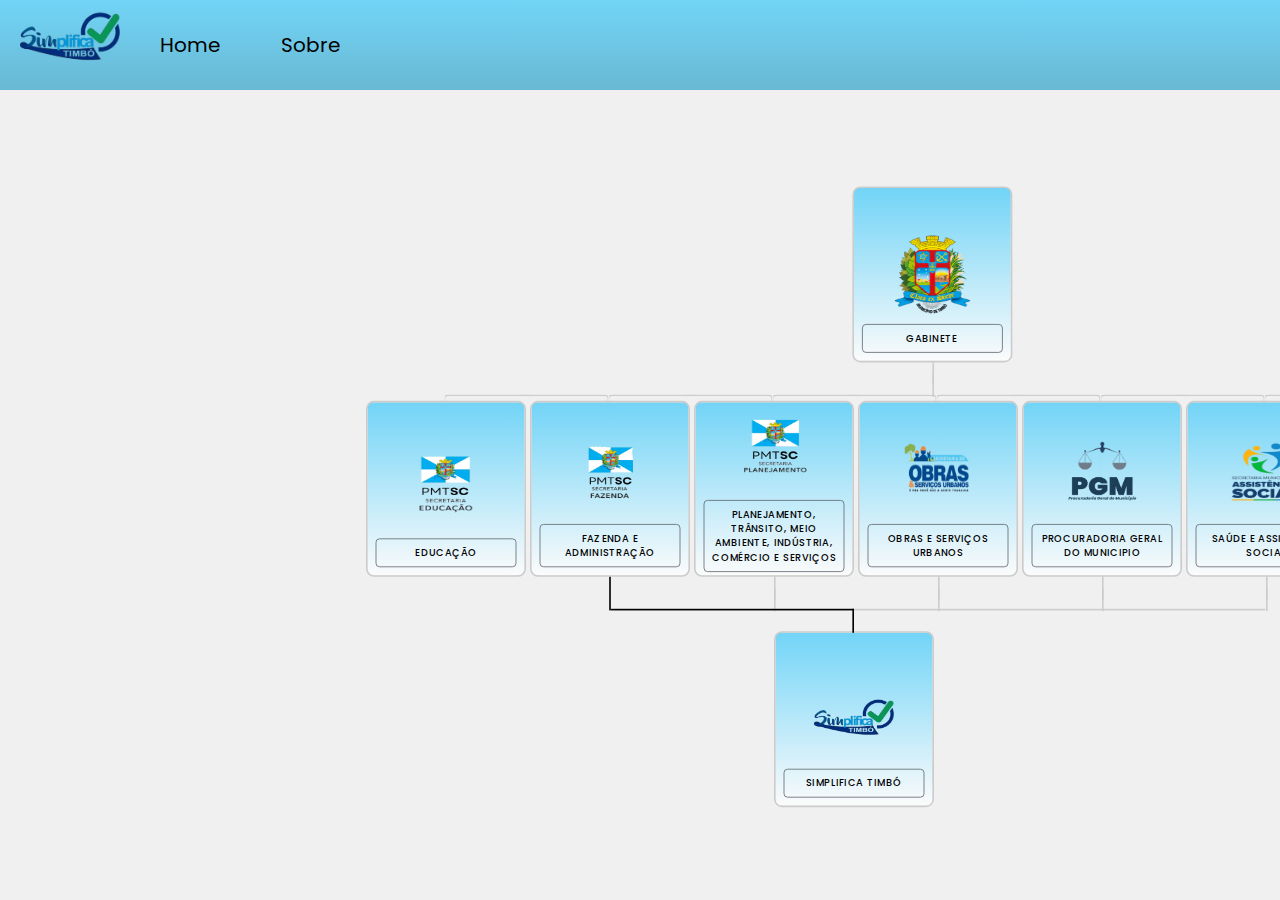
<file: prefeitura.html>
<!DOCTYPE html>
<html>

<head>
    <link href="https://fonts.googleapis.com/css2?family=Poppins:wght@100;200;300;400;500;600;700;800;900&display=swap"
        rel="stylesheet">
    <link rel="stylesheet" href="css/style.css">
    <link rel="stylesheet" href="css/estilo.css">
    <link rel="stylesheet" href="css/prefeitura.css">
    <meta charset="UTF-8">
    <meta name="viewport" content="width=device-width, initial-scale=0.3">
    <link rel="icon" type="image/png" href="imagens/BandeiraDeTimbo.jpg">
    <title>SIMPLIFICA TIMBÓ: PREFEITURA</title>
</head>

<body>
    <nav class="menu">
        <div class="simplifica-logo">
            <img src="imagens/simplifica.png" alt="simplifica-timbo">
        </div>
        <ul>
            <li class="menu-item">
                <a href="#">Home</a>
                <ul>
                    <li><a href="prefeitura.html">Prefeitura</a></li>
                    <li><a href="index.html">Simplifica</a></li>
                </ul>
            </li>
            <li class="menu-item"><a href="sobre.html">Sobre</a></li>
        </ul>
    </nav>
    <div class="container">
        <div class="tree">
            <!-- GESTÃO -->
            <ul class="tree-root">
                <li class="tree-node">
                    <a href="#" class="node-link setor" id="gestao-link">
                        <img src="imagens/pref.png" alt="Setor Image" class="node-image">
                        <span class="node-label">Gabinete</span>
                    </a>
                    <ul class="coordenadores">
                        <li class="tree-node">
                            <a href="#" class="node-link coordenador">
                                <img src="imagens/flavio-buzzi.jpg" alt="Coordenador Image" class="node-image">
                                <span class="node-label">Flávio G. Buzzi</span>
                                <p class="node-label-cargo">PREFEITO</p>
                            </a>
                            <a href="#" class="node-link coordenador">
                                <img src="imagens/rangel-vice.jpg" alt="Coordenador Image" class="node-image">
                                <span class="node-label">Rangel D. Bonatti</span>
                                <p class="node-label-cargo">VICE-PREFEITO</p>
                            </a>
                            <ul class="funcionarios">
                                <li class="tree-node">
                                    <a href="#" class="node-link coordenador">
                                        <img src="imagens/Carlos-Adriano-Krüger.jpg" alt="Employee Image" class="node-image">
                                        <span class="node-label">Carlos A. Krüger</span>
                                        <p class="node-label-cargo">PRESIDENTE</p>
                                    </a>
                                    <a href="#" class="node-link coordenador">
                                        <img src="imagens/Clauder Sérgio Wutke Geike.jpg" alt="Employee Image" class="node-image">
                                        <span class="node-label">Clauder S. W. Geike</span>
                                        <p class="node-label-cargo">VICE-PRESIDENTE</p>
                                    </a>
                                    <ul class="funcionarios">
                                        <li class="tree-node">
                                            <a href="#" class="node-link">
                                                <img src="imagens/Djonathan.jpg" alt="Employee Image"
                                                    class="node-image">
                                                <span class="node-label">Djonathan</span>
                                                <p class="node-label-cargo">VEREADOR</p>
                                            </a>
                                        </li>
                                        <li class="tree-node">
                                            <a href="#" class="node-link">
                                                <img src="imagens/Andrea Taise Franz.jpg" alt="Employee Image"
                                                    class="node-image">
                                                <span class="node-label">Andrea</span>
                                                <p class="node-label-cargo">VEREADOR</p>
                                            </a>
                                        </li>
                                        <li class="tree-node">
                                            <a href="#" class="node-link">
                                                <img src="imagens/Fabrício Dalcastagné.jpg" alt="Employee Image"
                                                    class="node-image">
                                                <span class="node-label">Fabrício</span>
                                                <p class="node-label-cargo">VEREADOR</p>
                                            </a>
                                        </li>
                                        <li class="tree-node">
                                            <a href="#" class="node-link">
                                                <img src="imagens/Flávio Ribeiro.jpg" alt="Employee Image"
                                                    class="node-image">
                                                <span class="node-label">Flávio</span>
                                                <p class="node-label-cargo">VEREADOR</p>
                                            </a>
                                        </li>
                                        <li class="tree-node">
                                            <a href="#" class="node-link">
                                                <img src="imagens/Jonas Weege.jpg" alt="Employee Image"
                                                    class="node-image">
                                                <span class="node-label">Jonas</span>
                                                <p class="node-label-cargo">VEREADOR</p>
                                            </a>
                                        </li>
                                        <li class="tree-node">
                                            <a href="#" class="node-link">
                                                <img src="imagens/Joselito.png"
                                                    alt="Employee Image" class="node-image">
                                                <span class="node-label">Joselito</span>
                                                <p class="node-label-cargo">VEREADOR</p>
                                            </a>
                                        </li>
                                        <li class="tree-node">
                                            <a href="#" class="node-link">
                                                <img src="imagens/Thelma de Souza Lenzi.jpg" alt="Employee Image"
                                                    class="node-image">
                                                <span class="node-label">Thelma</span>
                                                <p class="node-label-cargo">VEREADOR</p>
                                            </a>
                                        </li>
                                    </ul>
                                </li>
                            </ul>
                        </li>
                    </ul>
                    <ul class="tree-root">
                        <ul class="tree-children">
                            <li class="tree-node">
                                <a href="#" class="node-link setor">
                                    <img src="imagens/sec-educa.png" alt="Setor Image" class="node-image">
                                    <span class="node-label">Educação</span>
                                </a>
                                <ul class="funcionarios">
                                    <li class="tree-node">
                                        <a href="#" class="node-link">
                                            <img src="imagens/mayra-educação.jpg" alt="Employee Image" class="node-image">
                                            <span class="node-label">Mayra Elaine Milke Cipriani</span>
                                            <p class="node-label-cargo">SECRETÁRIA</p>
                                        </a>
                                    </li>
                                </ul>
                            </li>
                            <li class="tree-node">
                                <a href="#" class="node-link setor">
                                    <img src="imagens/sec-fazenda.png" alt="Setor Image" class="node-image">
                                    <span class="node-label">Fazenda e Administração</span>
                                </a>
                                <ul class="funcionarios">
                                    <li class="tree-node">
                                        <a href="#" class="node-link">
                                            <img src="imagens/joao-fazenda.jpg" alt="Employee Image" class="node-image">
                                            <span class="node-label">João Luiz Merini Moser</span>
                                            <p class="node-label-cargo">SECRETÁRIO</p>
                                        </a>
                                    </li>
                                </ul>
                            </li>
                            <li class="tree-node">
                                <a href="#" class="node-link setor">
                                    <img src="imagens/sec-plan.png" alt="Setor Image" class="node-image">
                                    <span class="node-label">Planejamento, Trânsito, Meio Ambiente, Indústria, Comércio
                                        e Serviços</span>
                                </a>
                                <ul class="funcionarios">
                                    <li class="tree-node">
                                        <a href="#" class="node-link">
                                            <img src="imagens/none.png" alt="Employee Image" class="node-image">
                                            <span class="node-label">Nicoli Padilha Kloch</span>
                                            <p class="node-label-cargo">SECRETÁRIA</p>
                                        </a>
                                    </li>
                                </ul>
                                <ul class="tree-root">
                                    <ul class="tree-children">

                                    </ul>
                                </ul>
                            </li>
                            <li class="tree-node">
                                <a href="#" class="node-link setor">
                                    <img src="imagens/sec-obras.png" alt="Setor Image" class="node-image">
                                    <span class="node-label">Obras e Serviços Urbanos</span>
                                </a>
                                <ul class="funcionarios">
                                    <li class="tree-node">
                                        <a href="#" class="node-link">
                                            <img src="imagens/eduardo-obras.png" alt="Employee Image" class="node-image">
                                            <span class="node-label">Eduardo Nau</span>
                                            <p class="node-label-cargo">SECRETÁRIO</p>
                                        </a>
                                    </li>
                                </ul>
                                <ul class="tree-root">
                                    <ul class="tree-children">

                                    </ul>
                                </ul>
                            </li>
                            <li class="tree-node">
                                <a href="#" class="node-link setor">
                                    <img src="imagens/proc.png" alt="Setor Image" class="node-image">
                                    <span class="node-label">Procuradoria Geral do Municipio</span>
                                </a>
                                <ul class="funcionarios">
                                    <li class="tree-node">
                                        <a href="#" class="node-link">
                                            <img src="imagens/fabiana-procuradoria.png" alt="Employee Image" class="node-image">
                                            <span class="node-label">Fabiana Nogara Kurten Siega</span>
                                            <p class="node-label-cargo">SECRETÁRIA</p>
                                        </a>
                                    </li>
                                </ul>
                                <ul class="tree-root">
                                    <ul class="tree-children">

                                    </ul>
                                </ul>
                            </li>
                            <li class="tree-node">
                                <a href="#" class="node-link setor">
                                    <img src="imagens/sec-assis.png" alt="Setor Image" class="node-image">
                                    <span class="node-label">Saúde e Assitência Social</span>
                                </a>
                                <ul class="funcionarios">
                                    <li class="tree-node">
                                        <a href="#" class="node-link">
                                            <img src="imagens/joice-saude.png" alt="Employee Image" class="node-image">
                                            <span class="node-label">Joice Stollmeier Kroenke</span>
                                            <p class="node-label-cargo">SECRETÁRIA</p>
                                        </a>
                                    </li>
                                </ul>
                                <ul class="tree-root">
                                    <ul class="tree-children">

                                    </ul>
                                </ul>
                            </li>
                            <li class="tree-node">
                                <a href="#" class="node-link setor">
                                    <img src="imagens/sec-cultura.png" alt="Setor Image" class="node-image">
                                    <span class="node-label">Cultura e Turismo</span>
                                </a>
                                <ul class="funcionarios">
                                    <li class="tree-node">
                                        <a href="#" class="node-link">
                                            <img src="imagens/Cristiano Florêncio.png" alt="Employee Image" class="node-image">
                                            <span class="node-label">Cristiano Florêncio</span>
                                            <p class="node-label-cargo">SECRETÁRIO</p>
                                        </a>
                                    </li>
                                </ul>
                            </li>
                </li>
            </ul>
            </ul>
            <div class="tree">
                <ul class="tree-children">
                    <div class="setor-separado">
                        <ul class="tree-root-dif">
                            <li class="tree-node-dif">
                                <a href="index.html" class="node-link setor-dif">
                                    <img src="imagens/simplifica.png" alt="New Setor Image" class="node-image">
                                    <span class="node-label">Simplifica Timbó</span>
                                </a>
                        </ul>
                        <div class="line"></div>
                        <div class="line-second"></div>
                        <div class="line-third"></div>
                        <div class="line-fourth"></div>
                </ul>
            </div>
            </li>
        </div>
    </div>

    <script src="js/codigo.js"></script>

</body>

</html>
</file>
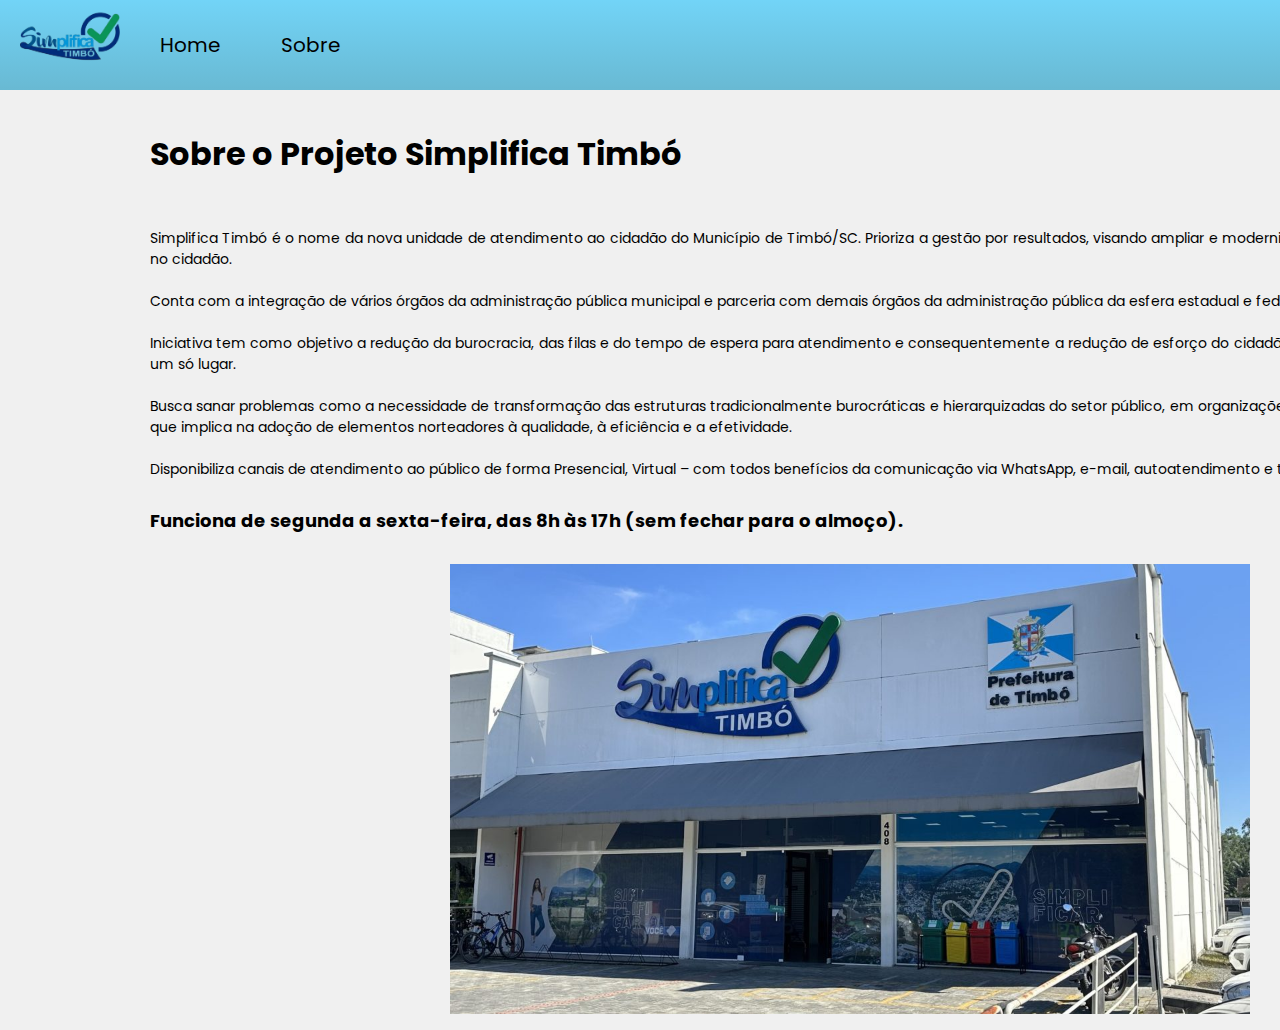
<file: sobre.html>
<!DOCTYPE html>
<html>
    <head>
        <link href="https://fonts.googleapis.com/css2?family=Poppins:wght@100;200;300;400;500;600;700;800;900&display=swap"
        rel="stylesheet">
        <link rel="stylesheet" href="css/style.css">
        <link rel="stylesheet" href="css/estilo.css">
        <meta charset="UTF-8">
        <meta name="viewport" content="width=device-width, initial-scale=0.3">
        <link rel="icon" type="image/png" href="imagens/BandeiraDeTimbo.jpg">
        <title>SIMPLIFICA TIMBÓ: SOBRE</title>
    </head>
    <body>  
        <nav class="menu">
            <div class = "simplifica-logo">
                <img src="imagens/simplifica.png" alt="simplifica-timbo">
            </div>
            <ul>
                <li class="menu-item">
                    <a href="#">Home</a>
                    <ul>
                        <li><a href="prefeitura.html">Prefeitura</a></li>
                        <li><a href="index.html">Simplifica</a></li>
                    </ul>
                </li>
                <li class="menu-item"><a href="sobre.html">Sobre</a></li>
            </ul>
        </nav>
        <div class="titulo-principal">
            <h1>Sobre o Projeto Simplifica Timbó</h1>
        </div>
        <div class="paragrafos">
            <p> Simplifica Timbó é o nome da nova unidade de atendimento ao cidadão do Município de Timbó/SC.
                Prioriza a gestão por resultados, visando ampliar e modernizar o acesso aos serviços públicos, focando no cidadão. </p>
            <p> <br>Conta com a integração de vários órgãos da administração pública municipal e parceria com demais órgãos da administração pública da esfera estadual e federal.  </p>
            <p> <br>Iniciativa tem como objetivo a redução da burocracia, das filas e do tempo de espera para atendimento e consequentemente a redução de esforço do cidadão que pode encontrar todos os serviços em um só lugar.   </p>
            <p> <br>Busca sanar problemas como a necessidade de transformação das estruturas tradicionalmente burocráticas e hierarquizadas do setor público, em organizações sistêmicas, flexíveis e empreendedoras, o que implica na adoção de elementos norteadores à qualidade, à eficiência e a efetividade. </p>
            <p> <br>Disponibiliza canais de atendimento ao público de forma Presencial, Virtual – com todos benefícios da comunicação via WhatsApp, e-mail, autoatendimento e telefônico. </p> 
            <h2> <br>Funciona de segunda a sexta-feira, das 8h às 17h (sem fechar para o almoço). </h2> 
        </div>
        <div class="image-of-complex">
            <img src="imagens/simplifica-frente.jpeg" alt="imagem">
        </div>
        <script src="js/script.js"></script>
        <script src="js/codigo.js"></script>
        
    </body>
</html>
</file>
<file: css/style.css>
/* Estilos gerais */
* {
    padding: 0;
    margin: 0;
    box-sizing: border-box;
}

body .container {
    overflow: visible;
}

body {
    font-family: 'Poppins', sans-serif;
    background-color: #f0f0f0;
    height: 100vh;
    margin: 0;
}

#setor-filter {
    margin-bottom: 20px;
    padding: 10px;
    width: 100%;
    max-width: 200px;
}

#reload-btn {
    background: transparent;
    position: absolute;
    border: none;
    font-size: 24px;
    cursor: pointer;
    margin-right: 10px;
    margin-left: 600px;
    margin-top: -60px;
    transition: color 0.3s ease;
}

#reload-btn:hover {
    color: #007bff; /* Altere para a cor desejada */
}

.icon {
    display: flex;
    font-size: 25px; /* Ajuste o tamanho do ícone conforme necessário */
}

.container {
    transform: scale(0.68); /* Reduz o zoom para 80% */
    transform-origin: 0 0; /* Define o ponto de origem da transformação no canto superior esquerdo */
    display: flex;
    align-items: flex-start;
    position: center;
    width: 100%;
    margin-left: 5px;
    min-width: 2000px;
    height: auto;
}

.tree #gestao-link {
    position: relative;
}

/* Inicialmente oculta setores e funcionários */
.funcionarios, .coordenador-container {
    display: none; /* Oculta inicialmente */
}

/* Quando visível, exibe como flex */
.funcionarios, .coordenador-container {
    display: flex;
    flex-direction: column;
}

/* Setores que estão visíveis */
.node-link.setor.active + .funcionarios {
    display: flex;
}

.node-link.coordenador.active + .funcionarios {
    display: flex;
}

.simplifica-logo {
    position: absolute;
    display: flex;
    align-items: left;
}

.simplifica-logo img {
    width: 100px;
    height: auto;
    margin-left: 20px;
    margin-top: -15px;
}


.tree {
    margin-top: 100px;
    display: flex;
    flex-direction: column;
    align-items: center;
    white-space: nowrap;
}

.tree ul {
    padding-top: 15px;
    position: relative;
    display: flex;
    flex-direction: row;
    height: auto;
    white-space: nowrap;
    justify-content: center;
}

.tree li {
    display: inline-block;
    text-align: center;
    list-style-type: none;
    position: relative;
    padding-top: 8px;
    padding-right: 5px;
    padding-left: 10px;
    vertical-align: top;
    box-sizing: border-box;
}

.tree li::before,
.tree li::after {
    content: '';
    position: absolute;
    top: 0;
    border-top: 2px solid #ccc;
    width: 50%;
    height: 100px;
    z-index: -1;
}

.tree li::before {
    right: 50%;
    border-right: 1px solid #ccc;
    border-radius: 0 5px 0 0;
}

.tree li::after {
    left: 50%;
    border-left: 1px solid #ccc;
    border-radius: 5px 0 0 0;
}

.tree li:only-child::before,
.tree li:only-child::after {
    display: none;
}

.tree li:first-child::before {
    border: 0;
}

.tree li:last-child::after {
    border: 0;
}

.tree ul ul::before {
    content: '';
    position: absolute;
    top: 0;
    left: 50%;
    border-left: 2px solid #ccc;
    width: 0;
    height: 16px;
    z-index: -1;
}

.filtro-botoes button {
    padding: 10px 20px;
    font-size: 16px;
    border: none;
    border-radius: 5px;
    cursor: pointer;
    margin-left: 20px;
}

.botao-imprimir {
    position: relative;
    display: absolute;
    margin-left: 465px;
    margin-top: -42px;
}

.btn-imprimir {
    padding: 10px;
    font-size: 16px;
    cursor: pointer;
    border-radius: 5px;
}


.menu-hamburguer {
    width: 30px;
    margin-top: -5px;
    margin-left: 30px;
    position: absolute;
    cursor: pointer;
}

.menu-hamburguer .linha {
    width: 100%;
    height: 4px;
    background-color: #333;
    margin: 5px 0;
}

/* Estilo do dropdown */
.dropdown-hamburguer {
    position: relative;
    display: inline-block;
}

.dropdown-hamburguer .dropdown-conteudo {
    display: none;
    position: absolute;
    margin-left: 50px;
    background-color: #f9f9f9;
    min-width: 160px;
    box-shadow: 0px 8px 16px 0px rgba(0,0,0,0.2);
    z-index: 1;
}

.dropdown-hamburguer:hover .dropdown-conteudo {
    display: block;
}

.dropdown-hamburguer .dropdown-conteudo a {
    color: black;
    padding: 12px 16px;
    text-decoration: none;
    display: block;
}

.dropdown-hamburguer .dropdown-conteudo a:hover {
    background-color: #f1f1f1;
}

/* Estilo dos submenus */
.dropdown-submenu {
    position: relative;
}

.dropdown-submenu .submenu {
    display: none;
    position: absolute;
    left: 100%;
    top: 0;
    background-color: #f9f9f9;
    min-width: 160px;
    box-shadow: 0px 8px 16px 0px rgba(0,0,0,0.2);
    z-index: 1;
}

.dropdown-submenu:hover .submenu {
    display: block;
}

/* Estilo do menu de filtro */
.filtro-menu {
    display: none;
    padding: 15px;
    border: 1px solid #ddd;
    background-color: #f9f9f9;
    position: absolute;
    top: 0;
    left: 160px; /* Mudança na posição para evitar sobreposição */
    width: 500px;
    z-index: 1;
}

.filtro-menu input {
    width: 100%;
    padding: 8px;
    margin-bottom: 10px;
    box-sizing: border-box;
}

.filtro-botoes {
    display: flex;
    justify-content: space-between;
}

.btn-matutino {
    color: #fff;
    background-color: rgb(10, 106, 10);
}

.btn-vespertino {
    color: #fff;
    background-color: rgb(132, 126, 14);
}

.btn-todos {
    color: #fff;
    background-color: rgb(84, 153, 179);
}


.node-link.setor:hover~.coordenadores .coordenador .gestao-estagiarios .sub-coordenadores{
    background-color: #ccc;
    background: linear-gradient(to top, rgba(77, 196, 232, 0.656), rgb(84, 153, 179));
    color: #5100ff;
    border: 1px solid #4b4e55;
}

.node-link.setor + .funcionarios {
    display: none; /* Certifica que setores estão inicialmente ocultos */
}

.node-link.funcionario + .sub-funcionarios {
    display: none; /* Certifica que funcionários estão inicialmente ocultos */
}

.funcionarios .tree-node, .sub-funcionarios .tree-node {
    min-width: 150px; /* Largura mínima */
    text-align: center; /* Centraliza o conteúdo */
}

.node-link.coordenador:hover + .sub-coordenadores {
    display: block; /* Show the sub-coordenadores */
    background: linear-gradient(to top, rgba(77, 196, 232, 0.656), rgb(84, 153, 179)); /* Blue gradient */
    color: #5100ff; /* Change the text color */
    border: 1px solid #4b4e55; /* Add border to highlight */
}


/* Apply hover effect for a more visual cue when hovering over sub-coordinators */
.sub-coordenadores li:hover {
    background-color: rgba(77, 196, 232, 0.2); /* Lighter blue when hovered */
}

.node-link-chefe {
    margin-top: -160px;
    margin-left: 55px;
    display: flex;
    position: absolute;
}

.tree-root-general {
    margin-top: -15px;
}

.tree-node.gestao::before {
    content: '';
    position: absolute;
    top: 0;
    left: 50%;
    width: 2px; /* Largura da linha */
    height: 500px; /* Altura total da seção */
    background-color: #ccc; /* Cor da linha */
    z-index: -1; /* Fica atrás dos outros elementos */
}


.coordenadores {
    display: flex;
    justify-content: center;
    position: relative;
}

.coordenadores-setor {
    display: flex;
    justify-content: center;
    position: relative;
}

.gestao-estagiarios {
    display: flex;
    gap: 1px;
    position: relative;
    margin-top: 10px;
}

.node-link-diretor {
    margin-left: -600px;
}

.tree-node-gestao-setor {
    margin-left: -10px;
}

.tree-root-gestao {
    margin-left: -600px;
}

.tree-root-diretor {
    display: none;
    position: relative;
}

#gestao-link:hover,
#gestao-link:hover~.coordenadores .node-link,
#gestao-link:hover~.coordenadores .node-link:hover,
#gestao-link:hover~.gestao-estagiarios .node-link,
#gestao-link:hover~.gestao-estagiarios .node-link:hover, 
#gestao-link:hover~.sub-coordenadores .node-link,
#gestao-link:hover~.sub-coordenadores .node-link:hover {
    background-color: #ccc;
    background: linear-gradient(to top, rgba(77, 196, 232, 0.656), rgb(84, 153, 179));
    color: #5100ff;
    border: 1px solid #4b4e55;
}

.coordenadores:hover~.gestao-estagiarios .node-link,
.coordenadores:hover~.gestao-estagiarios .node-link:hover,
.coordenadores:hover~.sub-coordenadores .node-link,
.coordenadores:hover~.sub-coordenadores .node-link:hover {
    background-color: #ccc;
    background: linear-gradient(to top, rgba(77, 196, 232, 0.656), rgb(84, 153, 179));
    color: #5100ff;
    border: 1px solid #4b4e55;
}

.sub-coordenadores:hover~.gestao-estagiarios .node-link,
.sub-coordenadores:hover~.gestao-estagiarios .node-link:hover {
    background-color: #ccc;
    background: linear-gradient(to top, rgba(77, 196, 232, 0.656), rgb(84, 153, 179));
    color: #5100ff;
    border: 1px solid #4b4e55;
}

.tree li a {
    border: 2px solid #ccc;
    padding: 10px;
    display: inline-flex;
    flex-direction: column;
    border-radius: 10px;
    text-decoration: none;
    background-color: #b7dcee;
    background: linear-gradient(to top, rgba(255, 255, 255, 0.734), rgb(114, 212, 247));
    transition: .5s;
    width: 140px;
    height: 185px;
    overflow: hidden;
    text-overflow: ellipsis;
    white-space: normal;
}


.tree li a .funcionarios {
        gap: 10px; /* Espaçamento entre os itens */
        margin-left: 500px;
        margin-top: 10px; /* Espaçamento superior opcional */
        min-width: 150px; /* Largura mínima para os itens */
        box-sizing: border-box;
}

.tree li a img {
    width: 70px;
    height: 70px;
    margin-bottom: 12px !important;
    border-radius: 30%;
    margin: auto;
}

.setor-filtrado {
    display: flex;
    flex-direction: column;
    align-items: center;
    width: 100%; /* Permite que o setor ocupe toda a largura disponível */
    padding: 20px; /* Adiciona espaçamento interno ao redor do setor */
}

.setor-filtrado .funcionarios,
.setor-filtrado .coordenadores {
    display: flex;
    flex-wrap: wrap; /* Permite que os funcionários/coordenadores se movam para a próxima linha se necessário */
    justify-content: center; /* Centraliza horizontalmente os filhos */
    margin-top: 20px; /* Espaçamento entre o setor e seus filhos */
    gap: 10px; /* Espaçamento entre funcionários/coordenadores */
}

.setor-filtrado .funcionarios .tree-node,
.setor-filtrado .coordenadores .tree-node {
    flex: 1 1 200px; /* Cada funcionário/coordenador ocupará pelo menos 200px e se ajustará conforme o espaço disponível */
    text-align: center;
}

/* Style for the info box container */
.info-quadro-container {
    position: fixed; /* Make the container fixed in place */
    top: 0;
    left: 0;
    width: 100%;
    height: 100%;
    display: flex; /* Use flexbox to center */
    justify-content: center; /* Center horizontally */
    align-items: center; /* Center vertically */
    background-color: rgba(0, 0, 0, 0.5); /* Optional: semi-transparent background */
    z-index: 1000; /* Ensure it appears above other content */
    display: none; /* Initially hidden (this will be toggled in JS) */
}

/* Style for the info box */
.info-quadro {
    display: flex; /* Info box should be flex */
    background-color: #fff; /* White background */
    border: 2px solid #007BFF; /* Blue border */
    border-radius: 8px; /* Rounded corners */
    box-shadow: 0 4px 8px rgba(0, 0, 0, 0.1); /* Subtle shadow */
    padding: 20px;
    width: 500px;
    max-height: 600px; /* Limit the height */
    overflow-y: auto; /* Allow scrolling if content overflows */
    font-family: Arial, sans-serif; /* Font */
}

/* Style for the title inside the box */
.info-quadro h3 {
    margin-top: 0;
    font-size: 18px;
    color: #333; /* Title color */
    font-weight: 600; /* Bold title */
}

/* Style for name, position, and shift details */
.info-quadro p {
    font-size: 14px;
    color: #555; /* Text color */
    margin-bottom: 10px;
}

/* Remove margin from last paragraph */
.info-quadro p:last-child {
    margin-bottom: 0;
}


.tree li a span {
    border: 1px solid #5f646e;
    border-radius: 5px;
    color: #000000;
    padding: 8px;
    font-size: 12px;
    text-transform: uppercase;
    letter-spacing: 1px;
    font-weight: 500;
    display: flex;
    justify-content: center;
    align-items: center;
    overflow-wrap: break-word;
    height: auto;
}

.tree li a p {
    padding-top: -5px;
    padding-bottom: 3px;
    font-size: 11px;
    font-weight: 500;
    height: auto;
}

.tree li a:hover,
.tree li a:hover i,
.tree li a:hover span,
.tree li a:hover+ul li a {
    background-color: #ccc;
    background: linear-gradient(to top, rgba(77, 196, 232, 0.656), rgb(84, 153, 179));
    color: #5100ff;
    border: 1px solid #4b4e55;
}

.tree li a:hover+ul li::after,
.tree li a:hover+ul li::before,
.tree li a:hover+ul::before,
.tree li a:hover+ul ul::before {
    border-color: #5f646e;
}

.node-link.setor:hover~.coordenadores .coordenador .gestao-estagiarios {
    background-color: #ccc;
    background: linear-gradient(to top, rgba(77, 196, 232, 0.656), rgb(84, 153, 179));
    color: #5100ff;
    border: 1px solid #4b4e55;
}

.menu {
    position: fixed;
    width: 100%;
    height: 90px;
    top: 0;
    background: linear-gradient(to top, rgba(88, 204, 239, 0.512), rgb(114, 212, 247));
    background-color: rgb(122, 165, 181);
    display: flex;
    z-index: 1000;
}

.menu ul {
    list-style: none;
    display: flex;
    margin-left: 130px;
    padding: 0;
}

.menu-item {
    position: relative;
}

.tree-node-matutino .node-link,
.tree-node-vespertino .node-link {
    display: inline-block; /* Em vez de flex */
    vertical-align: top;
}



.tree-node-matutino .tree-node-vespertino .parceiro-setor .tree-node-matutino .parceiro-setor .tree-node-vespertino {
    position: relative;
    display: none;
    margin-top: 15px;
    margin-right: -10px;
}


.tree-node-matutino .node-link {
    background-color: #40d487; /* Azul claro para matutino */
    border-color: #057709;
    display: flex;
    position: relative;
}

.tree-node-vespertino .node-link {
    background-color: #f1c40f; /* Amarelo para vespertino */
    border-color: #f3d912;
    display: flex;
    position: relative;
}

.menu-item>a {
    color: #000000;
    text-decoration: none;
    font-size: 20px;
    padding: 30px;
    display: block;
    border-radius: 5px;
    transition: background-color 0.3s;
}

.menu-item>a:hover {
    background-color: #5388c0;
}

.sub-coordenadores {
    display: none; /* Ensure the sub-coordenadores are hidden initially */
}

.menu-item ul {
    position: absolute;
    top: 100%;
    left: 0;
    background-color: rgb(28, 139, 172);
    min-width: 200px;
    display: none;
    list-style: none;
    padding: 0;
    margin: 0;
}

.menu-item:hover ul {
    display: block;
}

.menu-item ul li {
    margin: 0;
}

.menu-item ul li a {
    color: #fff;
    text-decoration: none;
    font-size: 16px;
    padding: 15px;
    display: block;
    border-radius: 5px;
    transition: background-color 0.3s;
}

.node-label-turno  {
    color: black;
    margin-top: -5px;
}

.node-label-turno  p{
    font-size: 2px;
}

.menu-item ul li a:hover {
    background-color: #004d80;
}

.titulo-page {
    margin-top: 100px;
    margin-left: 20px;
}

.titulo-page h2 {
    color: rgb(56, 55, 55);
    font-size: 14px;
    font-style: italic;
    margin-left: 5px;
}

#mostrar-tudo {
    padding: 10px 20px;
    font-size: 16px;
    color: #fff;
    background-color: #007bff;
    border: none;
    border-radius: 5px;
    cursor: pointer;
    margin: 20px;
}

#mostrar-tudo:hover {
    background-color: #0056b3;
}


.parceiro-setor .node-link {
    background: linear-gradient(to top, rgba(160, 153, 153, 0.734), rgb(251, 251, 251));
    border: 1px solid #06050553; /* Cor da borda */
    color: #000; /* Cor do texto */
}

.parceiro-setor .tree-node-matutino .node-link {
    background: linear-gradient(to top, rgba(255, 255, 255, 0.734), rgb(114, 212, 247));
    background-color: #40d487; /* Azul claro para matutino */
    border-color: #057709;
    display: flex;
    position: relative;
}

.parceiro-setor .tree-node-vespertino .node-link {
    background: linear-gradient(to top, rgba(255, 255, 255, 0.734), rgb(114, 212, 247));
    background-color: #f1c40f; /* Amarelo para vespertino */
    border-color: #f3d912;
    display: flex;
    position: relative;
}

.parceiro-setor .node-link:hover .node-label:hover {
    background-color: rgb(255, 255, 255); /* Cor de fundo ao passar o mouse */
    border-color: #0a05005e; /* Cor da borda ao passar o mouse */
}

/* Para alterar a borda envolta do nome */
.parceiro-setor .node-label {
    border: 2px solid rgba(0, 0, 0, 0.232); /* Exemplo de cor da borda */
    padding: 8px;
    border-radius: 5px;
}
</file>
<file: css/estilo.css>
.titulo-principal {
    display: flex;
    position: relative;
    margin-top: 130px;
    margin-left: 150px;
}

.paragrafos {
    text-align: justify;
    display: flex;
    position: center;
    width: 1500px;
    flex-wrap: wrap;
    margin-left: 120px;
    margin-top: 20px;
    font-size: 14px;
    padding: 30px;
}

.image-of-complex {
    position: absolute;
    margin-left: 450px;
}

.sub-coordenadores {
    display: none; /* Ensure the sub-coordenadores are hidden initially */
}

.image-of-complex img {
    width: 800px;
    height: auto;
}


.paragrafos h2 {
    font-size: 18px;
}
</file>
<file: css/prefeitura.css>
/* Estilos gerais */
* {
    padding: 0;
    margin: 0;
    box-sizing: border-box;
}

body .container {
    overflow: visible;
}

body {
    font-family: 'Poppins', sans-serif;
    background-color: #f0f0f0;
    height: 100vh;
    margin: 0;
}

#setor-filter {
    margin-bottom: 20px;
    padding: 10px;
    width: 100%;
    max-width: 200px;
}

.dropdown-menu {
    position: relative;
    display: inline-block;
    margin-left: 30px;
}

.setor-separado {
    display: flex;
    justify-content: center;
    position: absolute;
    align-items: center;
    position: relative;
    margin-top: -200px;
    margin-right: 200px;
    cursor: default !important;
}

.dropbtn {
    background-color: #007bff; /* Cor de fundo azul */
    color: white; /* Cor do texto */
    border: none; /* Remove a borda padrão */
    padding: 12px 16px; /* Espaçamento interno */
    font-size: 16px; /* Tamanho da fonte */
    cursor: pointer; /* Muda o cursor para indicar que é clicável */
    border-radius: 5px; /* Arredonda os cantos */
    transition: background-color 0.3s, box-shadow 0.3s; /* Transições suaves para cor e sombra */
}

.dropbtn:hover {
    background-color: #0056b3; /* Cor de fundo azul escuro ao passar o mouse */
    box-shadow: 0px 4px 8px rgba(0, 0, 0, 0.2); /* Adiciona sombra ao passar o mouse */
}

.dropdown-content {
    display: none; /* Oculta o menu inicialmente */
    position: absolute;
    background-color: #ffffff; /* Cor de fundo do menu */
    min-width: 160px;
    box-shadow: 0px 8px 16px rgba(0, 0, 0, 0.2);
    border-radius: 5px; /* Arredonda os cantos do menu */
    z-index: 1;
}

.dropdown-content a {
    color: black; /* Cor do texto das opções */
    padding: 12px 16px;
    text-decoration: none;
    display: block;
    border-bottom: 1px solid #ddd; /* Linha divisória entre opções */
    transition: background-color 0.3s; /* Transição suave para a cor de fundo */
}

.dropdown-content a:hover {
    background-color: #f1f1f1; /* Cor de fundo ao passar o mouse */
}

/* Exibir o menu dropdown ao passar o mouse sobre o menu */
.dropdown-menu:hover .dropdown-content {
    display: block;
}

#reload-btn {
    background: transparent;
    border: none;
    font-size: 24px;
    cursor: pointer;
    margin-right: 10px;
    transition: color 0.3s ease;
}

#reload-btn:hover {
    color: #007bff; /* Altere para a cor desejada */
}

.icon {
    display: flex;
    font-size: 25px; /* Ajuste o tamanho do ícone conforme necessário */
}

.container {
    transform: scale(0.8); /* Reduz o zoom para 80% */
    transform-origin: 0 0; /* Define o ponto de origem da transformação no canto superior esquerdo */
    display: flex;
    align-items: flex-start;
    position: center;
    width: 100%;
    margin-left: 350px;
    min-width: 2000px;
    height: auto;
}

.tree #gestao-link {
    position: relative;
}

/* Inicialmente oculta setores e funcionários */
.funcionarios, .coordenador-container {
    display: none; /* Oculta inicialmente */
}

/* Quando visível, exibe como flex */
.funcionarios, .coordenador-container {
    display: flex;
    flex-direction: column;
}

/* Setores que estão visíveis */
.node-link.setor.active + .funcionarios {
    display: flex;
}

.node-link.coordenador.active + .funcionarios {
    display: flex;
}

.simplifica-logo {
    position: absolute;
    display: flex;
    align-items: left;
}

.simplifica-logo img {
    width: 100px;
    height: auto;
    margin-left: 20px;
    margin-top: -15px;
}


.tree {
    margin-top: 200px;
    margin-bottom: 30px;
    display: flex;
    flex-direction: column;
    align-items: center;
    justify-content: center;
    white-space: nowrap;
}

.tree ul {
    padding-top: 15px;
    position: relative;
    display: flex;
    flex-direction: row;
    height: auto;
    white-space: nowrap;
    justify-content: center;
}

.tree li {
    display: inline-block;
    text-align: center;
    list-style-type: none;
    position: relative;
    padding-top: 8px;
    padding-right: 5px;
    padding-left: 10px;
    vertical-align: top;
    box-sizing: border-box;
}

.tree li::before,
.tree li::after {
    content: '';
    position: absolute;
    top: 0;
    border-top: 2px solid #ccc;
    width: 50%;
    height: 100px;
    z-index: -1;
}

.tree li::before {
    right: 50%;
    border-right: 1px solid #ccc;
    border-radius: 0 5px 0 0;
}

.tree li::after {
    left: 50%;
    border-left: 1px solid #ccc;
    border-radius: 5px 0 0 0;
}

.tree li:only-child::before,
.tree li:only-child::after {
    display: none;
}

.tree li:first-child::before {
    border: 0;
}

.tree li:last-child::after {
    border: 0;
}

.tree ul ul::before {
    content: '';
    position: absolute;
    top: 0;
    left: 50%;
    border-left: 2px solid #ccc;
    width: 0;
    height: 28px;
    z-index: -1;
}

.node-link.setor:hover~.coordenadores .coordenador .gestao-estagiarios {
    background: #c8e4f8;
    color: #000;
    border: 1px solid #94a0b4;
}

.node-link.setor + .funcionarios {
    display: none; /* Certifica que setores estão inicialmente ocultos */
}

.node-link.funcionario + .sub-funcionarios {
    display: none; /* Certifica que funcionários estão inicialmente ocultos */
}

ul.funcionarios, ul.coordenadores {
    display: none;
}

/* Garantir que a grid se comporte como esperado */
.funcionarios, .sub-funcionarios {
    display: grid;
    grid-template-columns: repeat(4, 1fr); /* 4 colunas de igual tamanho */
    gap: 10px; /* Espaçamento entre os itens */
    width: 100%; /* Ocupa toda a largura disponível */
}

.funcionarios .tree-node, .sub-funcionarios .tree-node {
    min-width: 150px; /* Largura mínima */
    text-align: center; /* Centraliza o conteúdo */
}

.tree-node {
    position: relative;
    display: flex;
    margin-top: 10px;
    margin-right: -10px;
}

.node-link-chefe {
    margin-top: -160px;
    margin-left: 55px;
    display: flex;
    position: absolute;
}

.tree-root-general {
    margin-top: -15px;
}

.tree-node.gestao::before {
    content: '';
    position: absolute;
    top: 0;
    left: 50%;
    width: 10px; /* Largura da linha */
    height: 500px; /* Altura total da seção */
    background-color: #ccc; /* Cor da linha */
    z-index: -1; /* Fica atrás dos outros elementos */
}

/* Garantir que a grid se comporte como esperado */
.funcionarios, .sub-funcionarios {
    display: grid;
    grid-template-columns: repeat(4, 1fr); /* 4 colunas de igual tamanho */
    gap: 10px; /* Espaçamento entre os itens */
    width: 100%; /* Ocupa toda a largura disponível */
}

.funcionarios .tree-node, .sub-funcionários .tree-node {
    min-width: 150px; /* Largura mínima */
    text-align: center; /* Centraliza o conteúdo */
}

.coordenadores {
    display: flex;
    justify-content: center;
    gap: 20px;
    position: relative;
}

.coordenadores-setor {
    display: flex;
    justify-content: center;
    gap: 20px;
    position: relative;
}

.gestao-estagiarios {
    display: flex;
    gap: 10px;
    position: relative;
    margin-top: 10px;
}

.node-link-diretor {
    margin-left: -600px;
}

.tree-node-gestao-setor {
    margin-left: 10px;
}

.tree-root-gestao {
    margin-left: 100px;
    height: 300px;
}

.tree-root {
    height: 300px;
}

.tree-root-diretor {
    display: none;
    position: relative;
}

.tree li a:hover,
.tree li a:hover i,
.tree li a:hover span,
.tree li a:hover+ul li a {
    background-color: #ccc;
    background: linear-gradient(to top, rgba(77, 196, 232, 0.656), rgb(84, 153, 179));
    color: #5100ff;
    border: 1px solid #4b4e55;
}


#gestao-link:hover,
#gestao-link:hover~.coordenadores .node-link,
#gestao-link:hover~.coordenadores .node-link:hover,
#gestao-link:hover~.gestao-estagiarios .node-link,
#gestao-link:hover~.gestao-estagiarios .node-link:hover {
    background: linear-gradient(to top, rgba(77, 196, 232, 0.656), rgb(84, 153, 179));
    background-color: #ccc;
    color: #000;
    border: 1px solid #94a0b4;
}

.coordenadores:hover~.gestao-estagiarios .node-link,
.coordenadores:hover~.gestao-estagiarios .node-link:hover {
    background: #c8e4f8;
    color: #000;
    border: 1px solid #94a0b4;
}

.tree li a {
    border: 2px solid #ccc;
    padding: 10px;
    display: inline-flex;
    flex-direction: column;
    border-radius: 10px;
    text-decoration: none;
    background-color: #b7dcee;
    background: linear-gradient(to top, rgba(255, 255, 255, 0.734), rgb(114, 212, 247));
    transition: .5s;
    width: 200px;
    height: 220px;
    overflow: hidden;
    text-overflow: ellipsis;
    white-space: normal;
}

.tree li a .funcionarios {
        display: grid;
        grid-template-columns: repeat(4, 1fr); /* Cria 4 colunas de tamanho igual */
        gap: 10px; /* Espaçamento entre os itens */
        margin-left: 500px;
        margin-top: 10px; /* Espaçamento superior opcional */
        min-width: 150px; /* Largura mínima para os itens */
        box-sizing: border-box;
}

.tree li a img {
    width: 100px;
    height: 100px;
    margin-bottom: 12px !important;
    border-radius: 30%;
    margin: auto;
}


.tree-root-isolated {
    margin-top: 10px; /* Espaçamento entre a árvore e o setor isolado */
    position: relative;
    display: flex;
    align-items: center;
    justify-content: center;
}

.tree-root-isolated::before {
    content: '';
    position: absolute;
    top: -100px; /* Posiciona a linha acima do setor isolado */
    left: 50%;
    transform: translateX(-50%);
    width: 2px; /* Largura da linha */
    height: 100px; /* Altura da linha que conecta a árvore ao setor isolado */
    background-color: #ccc; /* Cor da linha */
    z-index: -1; /* Fica atrás dos outros elementos */
}

/* Elemento do setor isolado */
.tree-root-isolated a {
    border: 2px solid #ccc;
    padding: 10px;
    display: inline-flex;
    flex-direction: column;
    border-radius: 10px;
    text-decoration: none;
    background-color: #b7dcee;
    background: linear-gradient(to top, rgba(79, 185, 218, 0.512), rgb(55, 157, 194));
    transition: .5s;
    width: 140px;
    height: 165px;
    overflow: hidden;
    text-overflow: ellipsis;
    white-space: normal;
    margin-top: 50px; /* Ajusta a posição do setor */
}

/* Linha horizontal de conexão */
.tree-connection {
    display: flex;
    justify-content: center;
    align-items: center;
    position: relative;
}

.tree-line {
    width: 100px; /* Ajuste a largura conforme necessário */
    height: 2px;
    background-color: #ccc;
    margin: 0 10px; /* Espaçamento entre as linhas */
    position: relative;
}

.tree-line:before {
    content: '';
    position: absolute;
    top: 0;
    left: 50%;
    transform: translateX(-50%);
    width: 2px;
    height: 60px; /* Ajuste a altura da linha vertical */
    background-color: #ccc
}

/* Ajustes adicionais para alinhar as linhas com a estrutura principal */
.tree-root-isolated .isolated-link {
    text-decoration: none;
    font-weight: bold;
    color: black;
}


.line {
    position: absolute;
    background-color: #ccc;
    height: 2px;
    width: 814px;
    top: -5px;
    left: -190px;
}

.line-second {
    position: absolute;
    background-color: black;
    height: 2px;
    width: 304px;
    top: -5px;
    left: -194px;
}

.line-third {
    position: absolute;
    background-color: black;
    height: 30px;
    width: 2px;
    top: -5px;
    left: 108px;
}

.line-fourth {
    position: absolute;
    background-color: black;
    height:42px;
    width: 2px;
    top: -45px;
    left: -196px;
}
</file>
